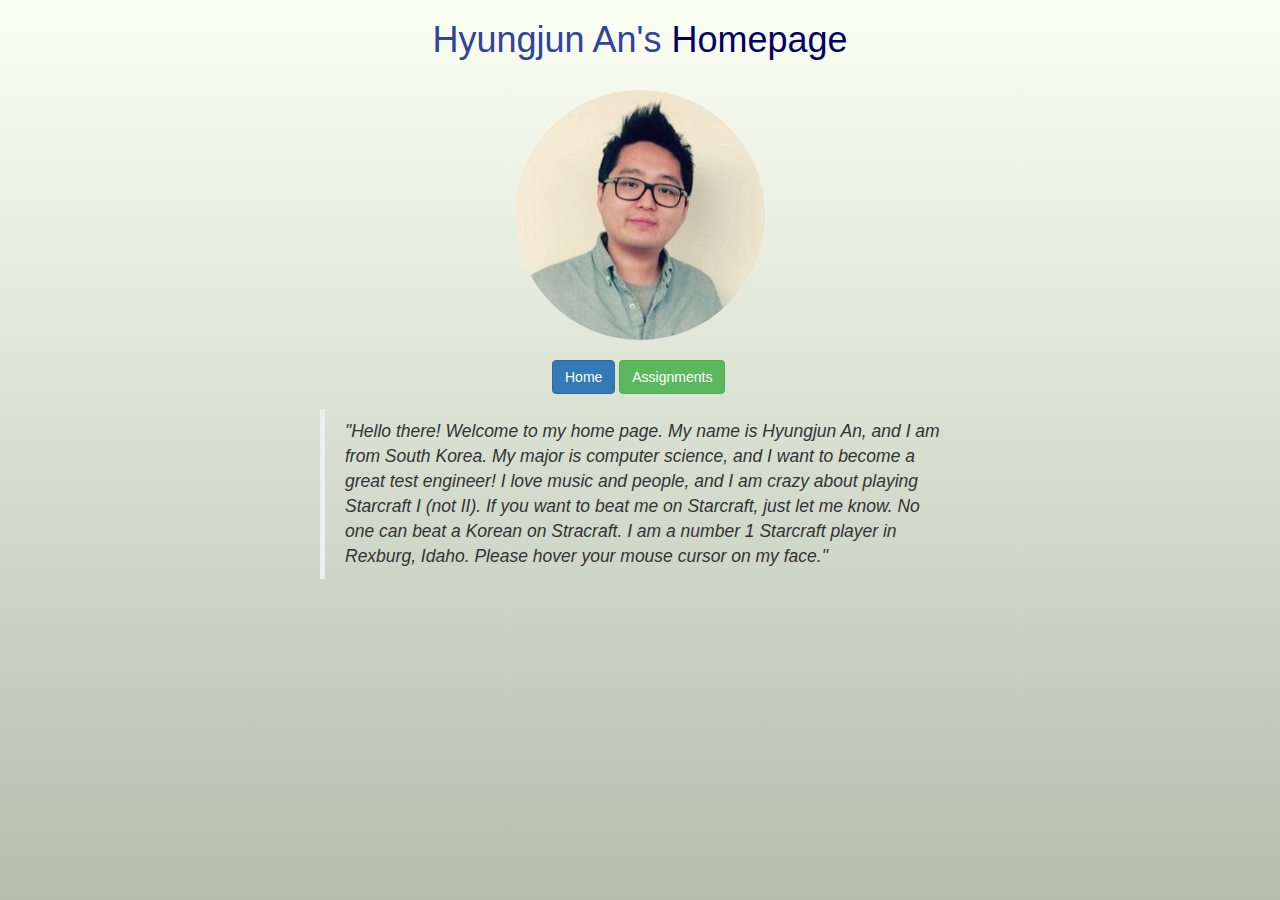
<file: index.html>
<!DOCTYPE html>
<html lang="en">
  <head>
    <meta charset="utf-8">
    <meta http-equiv="X-UA-Compatible" content="IE=edge">
    <meta name="viewport" content="width=device-width, initial-scale=1">
    <!-- The above 3 meta tags *must* come first in the head; any other head content must come *after* these tags -->
    <title>Hyungjun An's Homepage</title>

    <!-- Bootstrap -->
    <link href="css/bootstrap.min.css" rel="stylesheet">
    <link href="css/mystyle.css" rel="stylesheet">

    <!-- HTML5 shim and Respond.js for IE8 support of HTML5 elements and media queries -->
    <!-- WARNING: Respond.js doesn't work if you view the page via file:// -->
    <!--[if lt IE 9]>
      <script src="https://oss.maxcdn.com/html5shiv/3.7.2/html5shiv.min.js"></script>
      <script src="https://oss.maxcdn.com/respond/1.4.2/respond.min.js"></script>
    <![endif]-->
  </head>
  <body>
    <h1 class="text-center"><span id="title1">Hyungjun An's</span><span id="title2"> Homepage </span></h1>
    <div class="img-circle center-block" id="myface"></div>

    <div class ="menu">
    	<a href="index.html" type="button" class="btn btn-primary">Home</a>
    	<a href="assignments.html" type="button" class="btn btn-success">Assignments</a>
    </div>

<blockquote class="bq">
"Hello there! Welcome to my home page. My name is Hyungjun An, and I am from South Korea. My major is computer science, and I want to become a great test engineer! I love music and people, and I am crazy about playing Starcraft I (not II). If you want to beat me on Starcraft, just let me know. No one can beat a Korean on Stracraft. I am a number 1 Starcraft player in Rexburg, Idaho. Please hover your mouse cursor on my face."
</blockquote>

    <!-- jQuery (necessary for Bootstrap's JavaScript plugins) -->
    <script src="https://ajax.googleapis.com/ajax/libs/jquery/1.11.3/jquery.min.js"></script>
    <!-- Include all compiled plugins (below), or include individual files as needed -->
    <script src="js/bootstrap.min.js"></script>
  </body>
</file>
<file: css/mystyle.css>
html
{
	height: 100%;
}

h1 {
	margin-bottom: 30px;
}

#myface {
	width: 250px;
	height: 250px;
	background-size: 250px;
	background-image: url("../myface.jpg");\
	background-repeat: no-repeat;
	background-position: center;
}

#myface:hover {
	width: 250px;
	height: 250px;
	background-size: 250px;
	background-image: url("../myface2.jpg");\
	background-repeat: no-repeat;
	background-position: center;
}

#title1 {
	color: #31439B;

}

#title2 {
	color: #000066;

}

.menu {
	margin: 0 auto;
	margin-top: 20px;
	margin-bottom: 15px;
	width: 176px;
}

.bq {
	width: 50%;
	margin: 0 auto;
	font-style: italic;
}

.notification
{
	margin-top: 40px;
	font-size: 24px;
}

body
{

    background-repeat: no-repeat;
    background-attachment: fixed;

    /* Permalink - use to edit and share this gradient: http://colorzilla.com/gradient-editor/#fcfff4+0,dfe5d7+40,b3bead+100;Wax+3D+%233 */
background: rgb(252,255,244); /* Old browsers */
background: -moz-linear-gradient(top,  rgba(252,255,244,1) 0%, rgba(223,229,215,1) 40%, rgba(179,190,173,1) 100%); /* FF3.6-15 */
background: -webkit-linear-gradient(top,  rgba(252,255,244,1) 0%,rgba(223,229,215,1) 40%,rgba(179,190,173,1) 100%); /* Chrome10-25,Safari5.1-6 */
background: linear-gradient(to bottom,  rgba(252,255,244,1) 0%,rgba(223,229,215,1) 40%,rgba(179,190,173,1) 100%); /* W3C, IE10+, FF16+, Chrome26+, Opera12+, Safari7+ */
filter: progid:DXImageTransform.Microsoft.gradient( startColorstr='#fcfff4', endColorstr='#b3bead',GradientType=0 ); /* IE6-9 */

}
</file>
